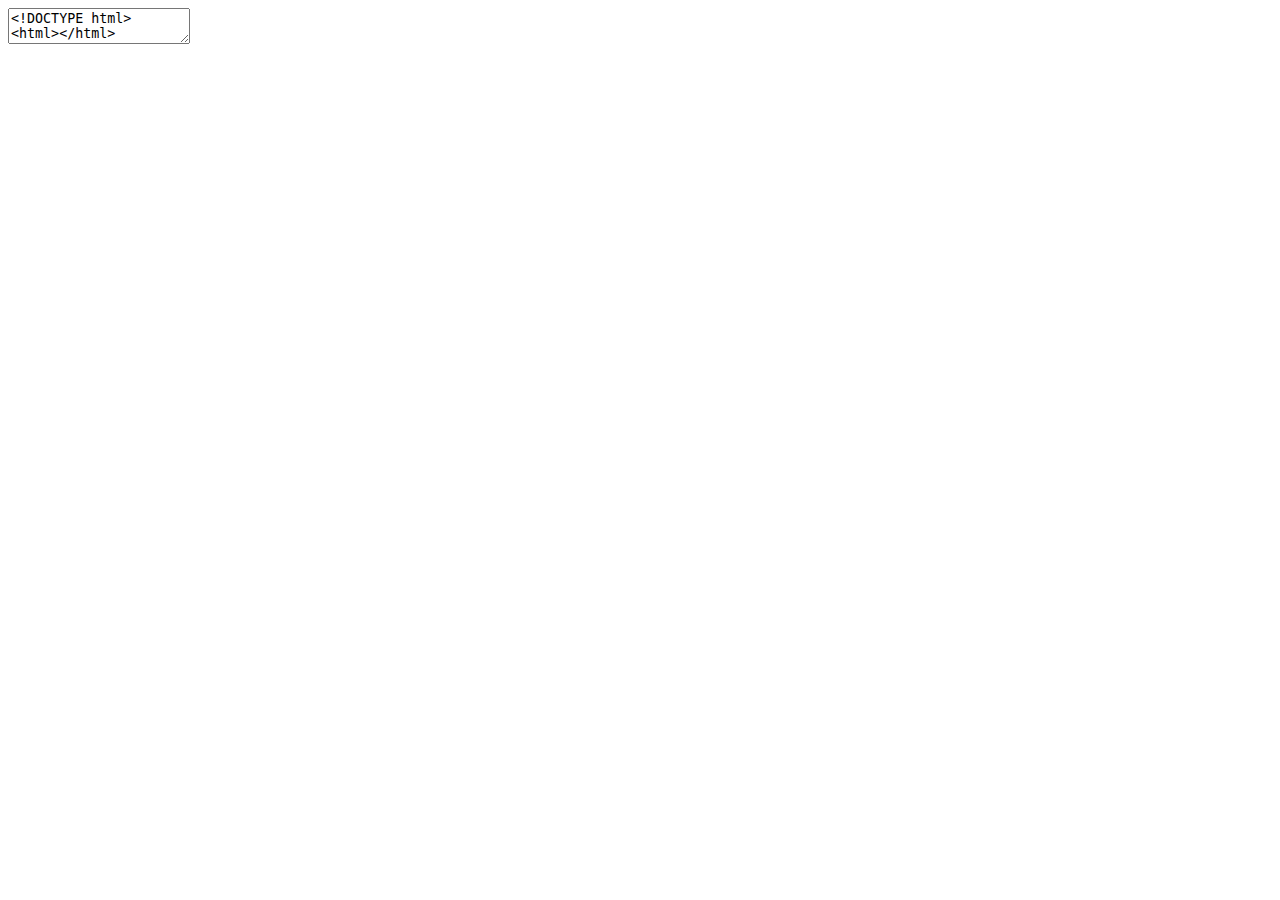
<file: html_playground/index.html>
<!DOCTYPE html>
<html>
    <head>
        <!--<link rel="stylesheet" href="src/style.css">-->
        <script src="playground.js"></script>
    </head>
    <body>
        <textarea>&lt;!DOCTYPE html&gt;
&lt;html&gt;&lt;/html&gt;</textarea>
    </body>
</html>
</file>
